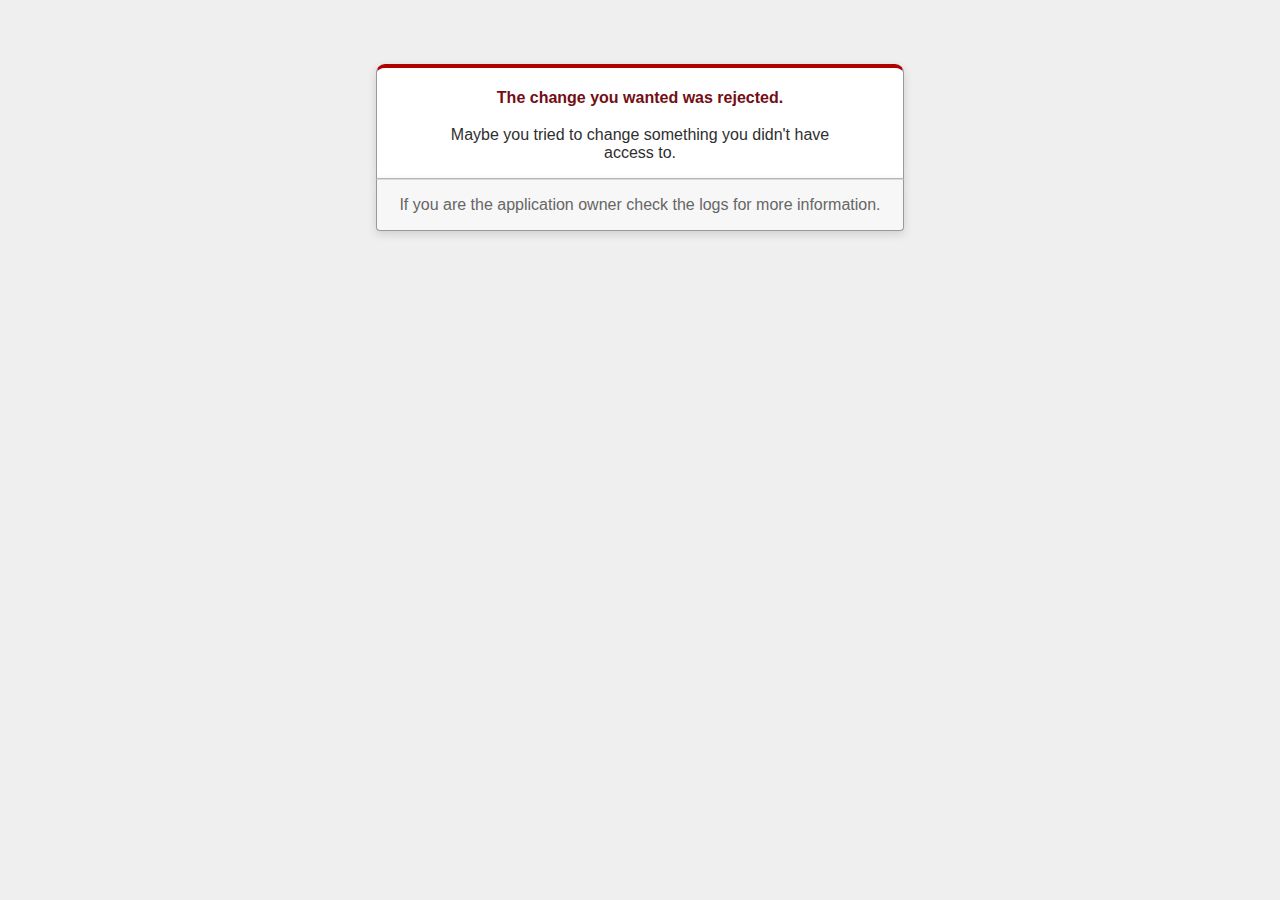
<file: app/public/422.html>
<!DOCTYPE html>
<html>
<head>
  <title>The change you wanted was rejected (422)</title>
  <meta name="viewport" content="width=device-width,initial-scale=1">
  <style>
  body {
    background-color: #EFEFEF;
    color: #2E2F30;
    text-align: center;
    font-family: arial, sans-serif;
    margin: 0;
  }

  div.dialog {
    width: 95%;
    max-width: 33em;
    margin: 4em auto 0;
  }

  div.dialog > div {
    border: 1px solid #CCC;
    border-right-color: #999;
    border-left-color: #999;
    border-bottom-color: #BBB;
    border-top: #B00100 solid 4px;
    border-top-left-radius: 9px;
    border-top-right-radius: 9px;
    background-color: white;
    padding: 7px 12% 0;
    box-shadow: 0 3px 8px rgba(50, 50, 50, 0.17);
  }

  h1 {
    font-size: 100%;
    color: #730E15;
    line-height: 1.5em;
  }

  div.dialog > p {
    margin: 0 0 1em;
    padding: 1em;
    background-color: #F7F7F7;
    border: 1px solid #CCC;
    border-right-color: #999;
    border-left-color: #999;
    border-bottom-color: #999;
    border-bottom-left-radius: 4px;
    border-bottom-right-radius: 4px;
    border-top-color: #DADADA;
    color: #666;
    box-shadow: 0 3px 8px rgba(50, 50, 50, 0.17);
  }
  </style>
</head>

<body>
  <!-- This file lives in public/422.html -->
  <div class="dialog">
    <div>
      <h1>The change you wanted was rejected.</h1>
      <p>Maybe you tried to change something you didn't have access to.</p>
    </div>
    <p>If you are the application owner check the logs for more information.</p>
  </div>
</body>
</html>
</file>
